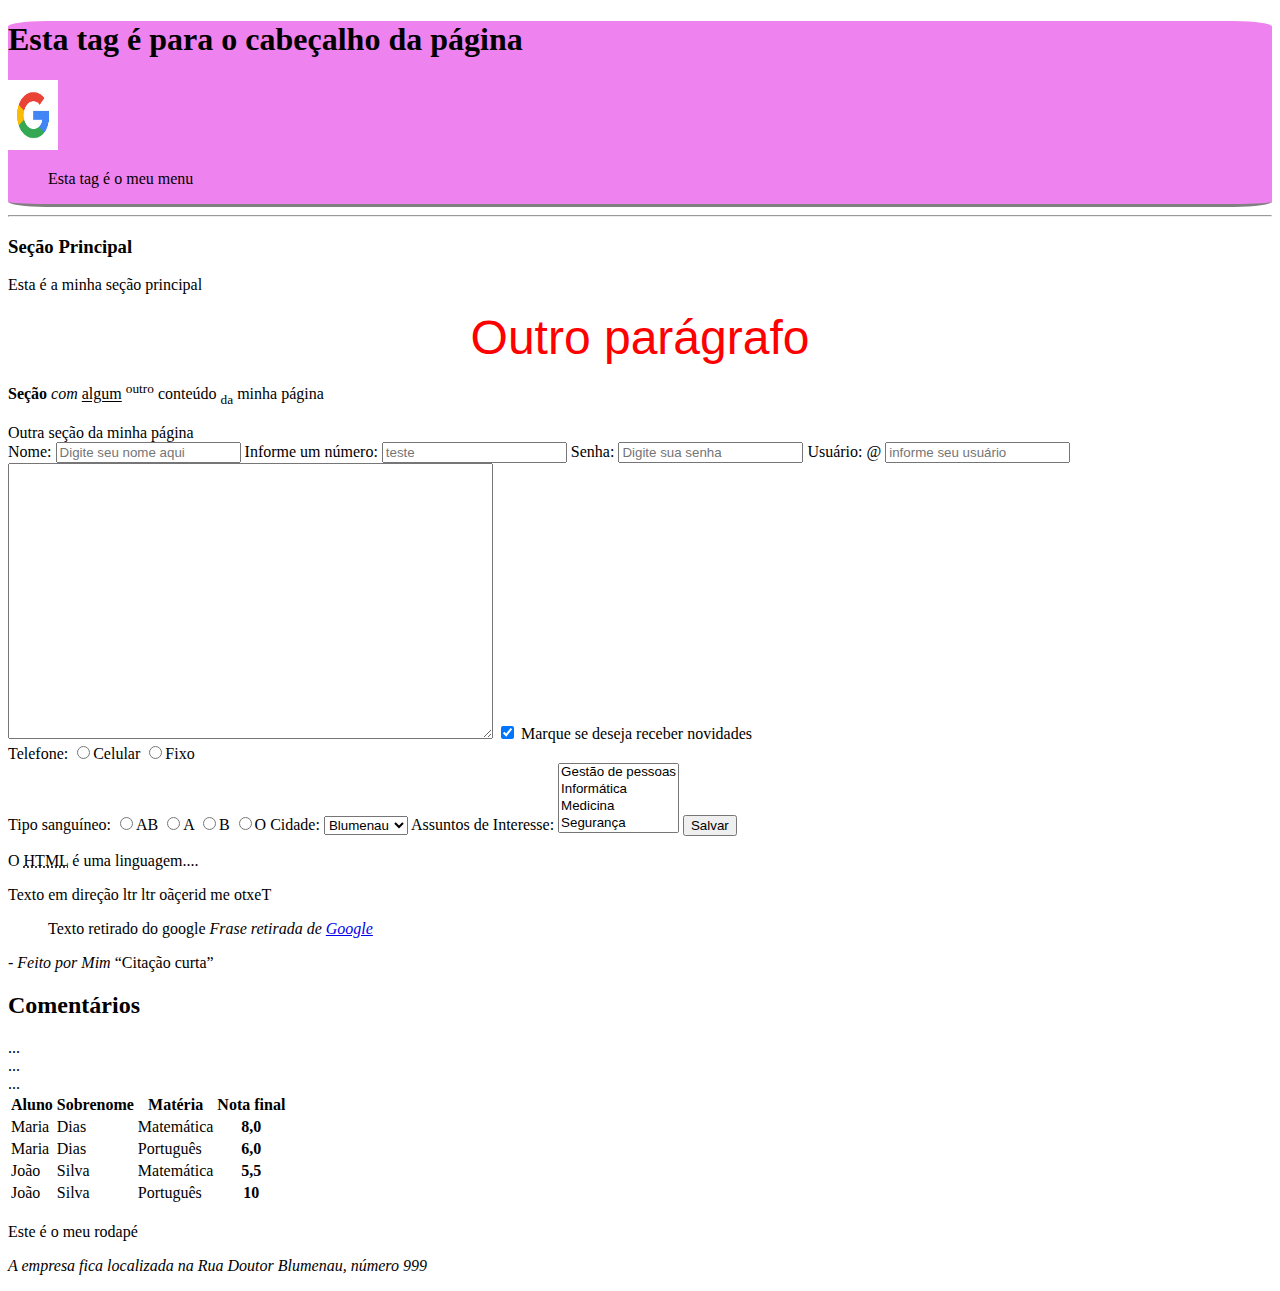
<file: index.html>
<!DOCTYPE html>
<html lang="pt-br">
<head>
    <meta charset="UTF-8">
    <meta name="viewport" content="width=device-width, initial-scale=1.0">
    <title>Document</title>
    <link href="css/style.css" rel="stylesheet">
    
</head>
<body>
    <header class="cabecalho">
        <h1>Esta tag é para o cabeçalho da página</h1>
        <img src="[data-uri]" width="50" height="70" class="cabecalho__imagem"
        <nav class="cabecalho__menu">
            <ul>
          Esta tag é o meu menu
            </ul>
        </nav>
    </header>

     <hr/>  

    <main>
        <h3>Seção Principal</h3>
        <p>Esta é a minha seção principal</p>
        <p align="center"><font : face="arial" color="red" size="20px"> Outro parágrafo</font></p>
    </main>

    <section>
        <p><b>Seção</b> <i>com</i> <u>algum</u> <sup>outro</sup> conteúdo <sub>da</sub> minha página
    </section>

    <section>
        Outra seção da minha página
    </section>

    <form>
        <label>Nome:</label>
        <input type="text" placeholder="Digite seu nome aqui">
        <Label>Informe um número:</Label>
        <input type="number" placeholder="teste">
        <label>Senha:</label>
        <input type="password" placeholder="Digite sua senha">
        <label>Usuário:</label>
        <span>@</span>
        <input type="text" placeholder="informe seu usuário">
        <br/>
        <textarea placeholder ="Digite um comentário" cols="58" rows="18"> </textarea> 
        <input type="checkbox" checked> <label>Marque se deseja receber novidades</label>
        <br/>
        <label>Telefone:</label>
        <input type="radio" name="tipotelefone"><label>Celular</label>
        <input type="radio" name="tipotelefone"><label>Fixo</label>
        <br/>
        <label>Tipo sanguíneo:</label>
        <input type="radio" name="tiposanguíneo"><label>AB</label>
        <input type="radio" name="tiposanguíneo"><label>A</label>
        <input type="radio" name="tiposanguíneo"><label>B</label>
        <input type="radio" name="tiposanguíneo"><label>O</label>
        <label>Cidade:</label>
        <select>
            <option>Blumenau</option>
            <option>Pomerode</option>
            <option>Gaspar</option>
            <option>Indaial</option>
        </select>

        <label>Assuntos de Interesse:</label>
        <select multiple>
            <option>Gestão de pessoas</option>
            <option>Informática</option>
            <option>Medicina</option>
            <option>Segurança</option>
            <option>Administração</option>
        </select>
        <button>Salvar</button>
    </form>

    <section>
        <p> O <abbr title="Hyper Text Markup Language">HTML</abbr> é uma linguagem.... </p>
        <bdo dir="ltr">Texto em direção ltr</bdo>
        <bdo dir="rtl">Texto em direção rtl</bdo>
        <blockquote cite="http://www.google.com">Texto retirado do google
            <cite>Frase retirada de <a href="http://www.google.com.br">Google</a></cite> </blockquote>
        <cite> - Feito por Mim</cite>
        <q>Citação curta</q>
    </section>

    <section>
        <h2>Comentários</h2>
        <article>
            ...
        </article>
        <article>
            ...
        </article>
        <article>
            ...
        </article>
    </section>

    <table>
        <thead>
            <tr>
                <th>Aluno</th>
                <th>Sobrenome</th>
                <th>Matéria</th>
                <th>Nota final</th>
            </tr>
        </thead>
        <tbody>
            <tr>
                <td>Maria</td>
                <td>Dias</td>
                <td>Matemática</td>
                <th>8,0</th>
            </tr>
            <tr>
                <td>Maria</td>
                <td>Dias</td>
                <td>Português</td>
                <th>6,0</th>
            </tr>
            <tr>
                <td>João</td>
                <td>Silva</td>
                <td>Matemática</td>
                <th>5,5</th>
            </tr>
            <tr>
                <td>João</td>
                <td>Silva</td>
                <td>Português</td>
                <th>10</th>
            </tr>
        </tbody>
    </table>

    </br>

    <footer>
        Este é o meu rodapé
        <address>
            <p>A empresa fica localizada na Rua Doutor Blumenau, número 999</p>
        </address>
    </footer>
    
</body>
</html>
</file>
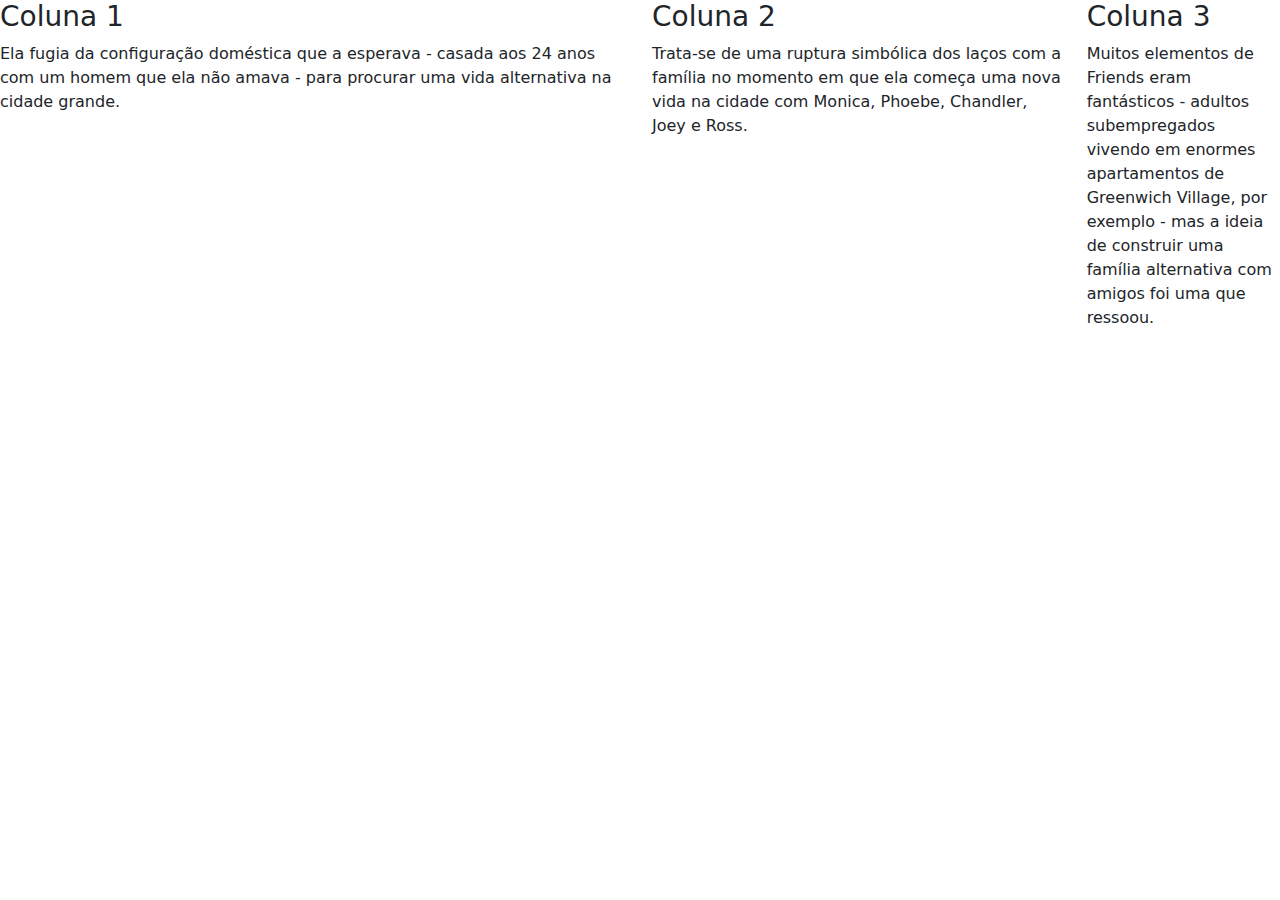
<file: coluna.html>
<!DOCTYPE html>
<html lang="pt-br">
<head>
    <meta charset="UTF-8">
    <meta name="viewport" content="width=device-width, initial-scale=1.0">
    <title>Document</title>
    <link href="https://cdn.jsdelivr.net/npm/bootstrap@5.3.3/dist/css/bootstrap.min.css" rel="stylesheet" integrity="sha384-QWTKZyjpPEjISv5WaRU9OFeRpok6YctnYmDr5pNlyT2bRjXh0JMhjY6hW+ALEwIH" crossorigin="anonymous">
    <script src="https://cdn.jsdelivr.net/npm/bootstrap@5.3.3/dist/js/bootstrap.bundle.min.js" integrity="sha384-YvpcrYf0tY3lHB60NNkmXc5s9fDVZLESaAA55NDzOxhy9GkcIdslK1eN7N6jIeHz" crossorigin="anonymous"></script>
</head>
<body>
    <section>
        <div class="row">
            <div class="col-6">
                <h3>Coluna 1</h3>
                <p>Ela fugia da configuração doméstica que a esperava - casada aos 24 anos com um homem que ela não amava - para procurar uma vida alternativa na cidade grande.</p>
            </div>

            <div class="col-4">
                <h3>Coluna 2</h3>
                <p>Trata-se de uma ruptura simbólica dos laços com a família no momento em que ela começa uma nova vida na cidade com Monica, Phoebe, Chandler, Joey e Ross.</p>
            </div>

            <div class="col-2">
                <h3>Coluna 3</h3>
                <p>Muitos elementos de Friends eram fantásticos - adultos subempregados vivendo em enormes apartamentos de Greenwich Village, por exemplo - mas a ideia de construir uma família alternativa com amigos foi uma que ressoou.</p>
            </div>

        </div>
    </section>
    
</body>
</html>
</file>
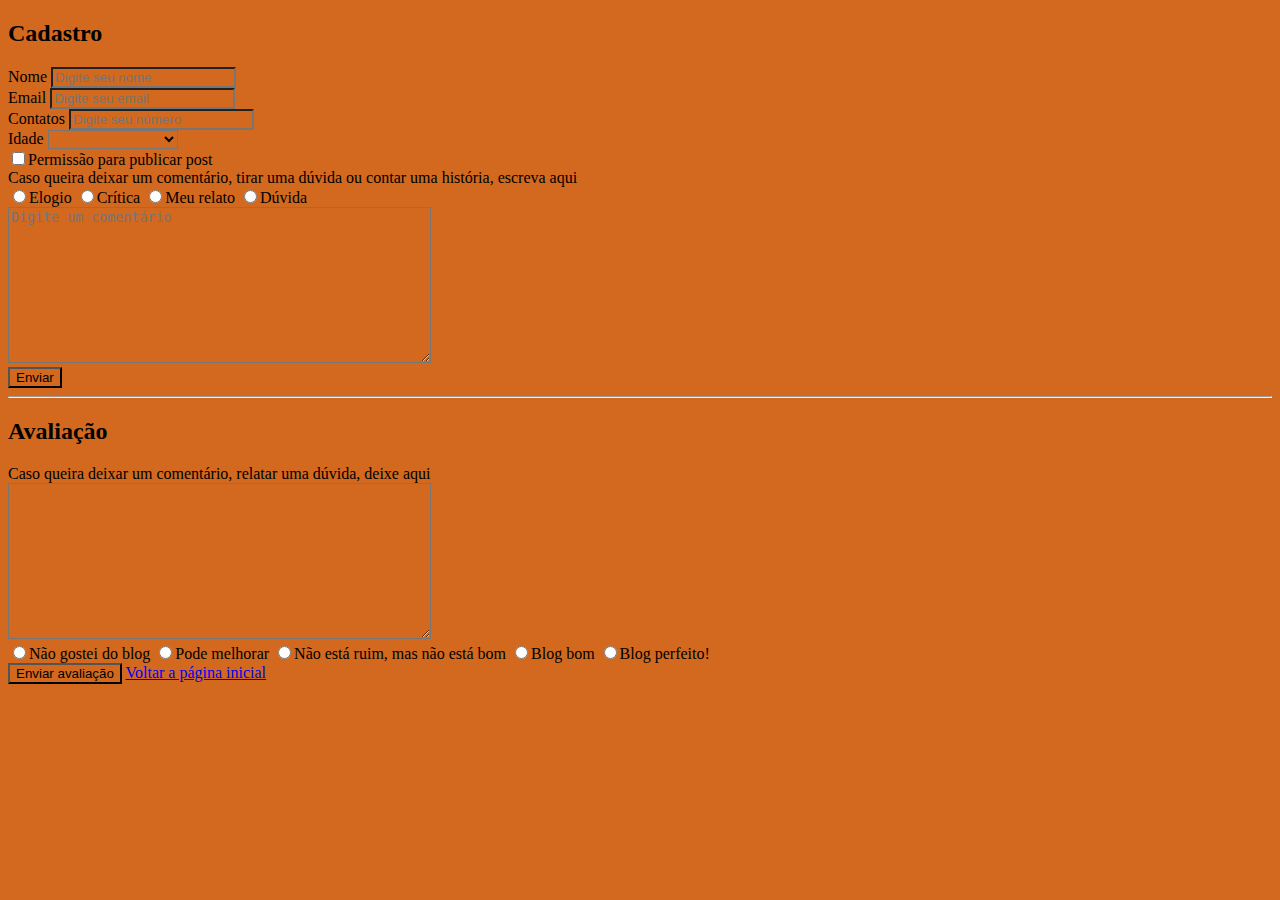
<file: contato.html>
<!DOCTYPE html>
<html lang="en">

<head>
    <meta charset="UTF-8">
    <meta name="viewport" content="width=device-width, initial-scale=1.0">
    <title>Document</title>
    <link rel="stylesheet" href="css/style-teste-oocss.css">
</head>

<body>

    <section>
        <h2>Cadastro</h2>
        <form>
            <label>Nome</label>
            <input type="text" placeholder="Digite seu nome">
            <br />
            <label>Email</label>
            <input type="text" placeholder="Digite seu email">
            <br />
            <label>Contatos</label>
            <input type="number" placeholder="Digite seu número">
            <br />
            <label>Idade</label>
            <select>
                <option></option>
                <option> menor de 18 anos </option>
                <option> 18 - 24 </option>
                <option> 25 - 29 </option>
                <option> 30 - 39 </option>
                <option> 40 - 49 </option>
                <option> 50 - 59 </option>
                <option> +60 </option>
            </select>
            <br />
            <input type="checkbox"><label>Permissão para publicar post</label>
            <br />
            <label>Caso queira deixar um comentário, tirar uma dúvida ou contar uma história, escreva aqui</label>
            <br />
            <input type="radio" name="tipoTexto">Elogio</input>
            <input type="radio" name="tipoTexto">Crítica</input>
            <input type="radio" name="tipoTexto">Meu relato</input>
            <input type="radio" name="tipoTexto">Dúvida</input>
            <br />
            <textarea placeholder="Digite um comentário" cols="50" rows="10"></textarea>
            <br />
            <button>Enviar</button>
        </form>
    </section>

    <hr/>

    <section>
        <h2>Avaliação</h2>
        <form>
            <label>Caso queira deixar um comentário, relatar uma dúvida, deixe aqui</label>
            <br/>
            <textarea cols="50" rows="10"></textarea>
            <br/>
            <input type="radio" name="nota"><label>Não gostei do blog</label>
            <input type="radio" name="nota"><label>Pode melhorar</label>
            <input type="radio" name="nota"><label>Não está ruim, mas não está bom</label>
            <input type="radio" name="nota"><label>Blog bom</label>
            <input type="radio" name="nota"><label>Blog perfeito!</label>
            <br/>
            <button>Enviar avaliação</button>
            <a href="blog.html">Voltar a página inicial</a>
        </form>
    </section>
</body>

</html>
</file>
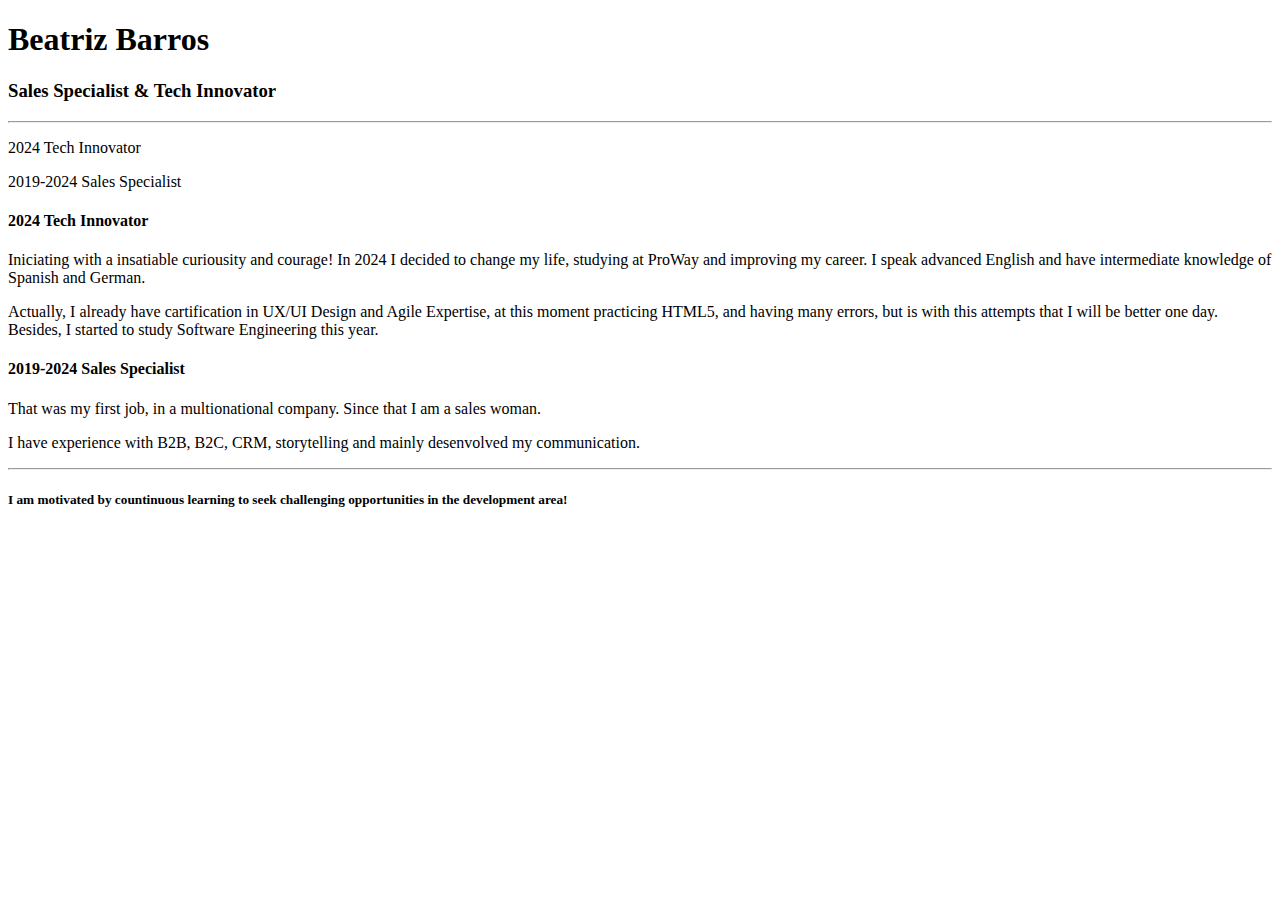
<file: my career.html>
<!DOCTYPE html>
<html lang="en">
<head>
    <meta charset="UTF-8">
    <meta name="viewport" content="width=device-width, initial-scale=1.0">
    <title>My career</title>
</head>
<body>
    <header>
        <h1>Beatriz Barros</h1>
        <nav>
        <p><h3> Sales Specialist & Tech Innovator </h3></p>
        </nav>
    </header>

    <hr/>

    <nav>
        <p>2024 Tech Innovator</p>
        <p>2019-2024  Sales Specialist</p>
    </nav>

    <section>
        <h4>2024 Tech Innovator</h4>
        <p>Iniciating with a insatiable curiousity and courage! In 2024 I decided to change my life, studying at ProWay and improving my career. I speak advanced English and have intermediate knowledge of Spanish and German.</p>
        <p>Actually, I already have cartification in UX/UI Design and Agile Expertise, at this moment practicing HTML5, and having many errors, but is with this attempts that I will be better one day. Besides, I started to study Software Engineering this year.</P>
    </section>
   
    <section>
        <h4>2019-2024  Sales Specialist</h4>
        <p>That was my first job, in a multionational company. Since that I am a sales woman.</p>
        <p>I have experience with B2B, B2C, CRM, storytelling and mainly desenvolved my communication.</p>
    </section>

    <hr/>

    <footer>
        <p><h5>I am motivated by countinuous learning to seek challenging opportunities in the development area!</h5></p>
    </footer>

</body>
</html>
</file>
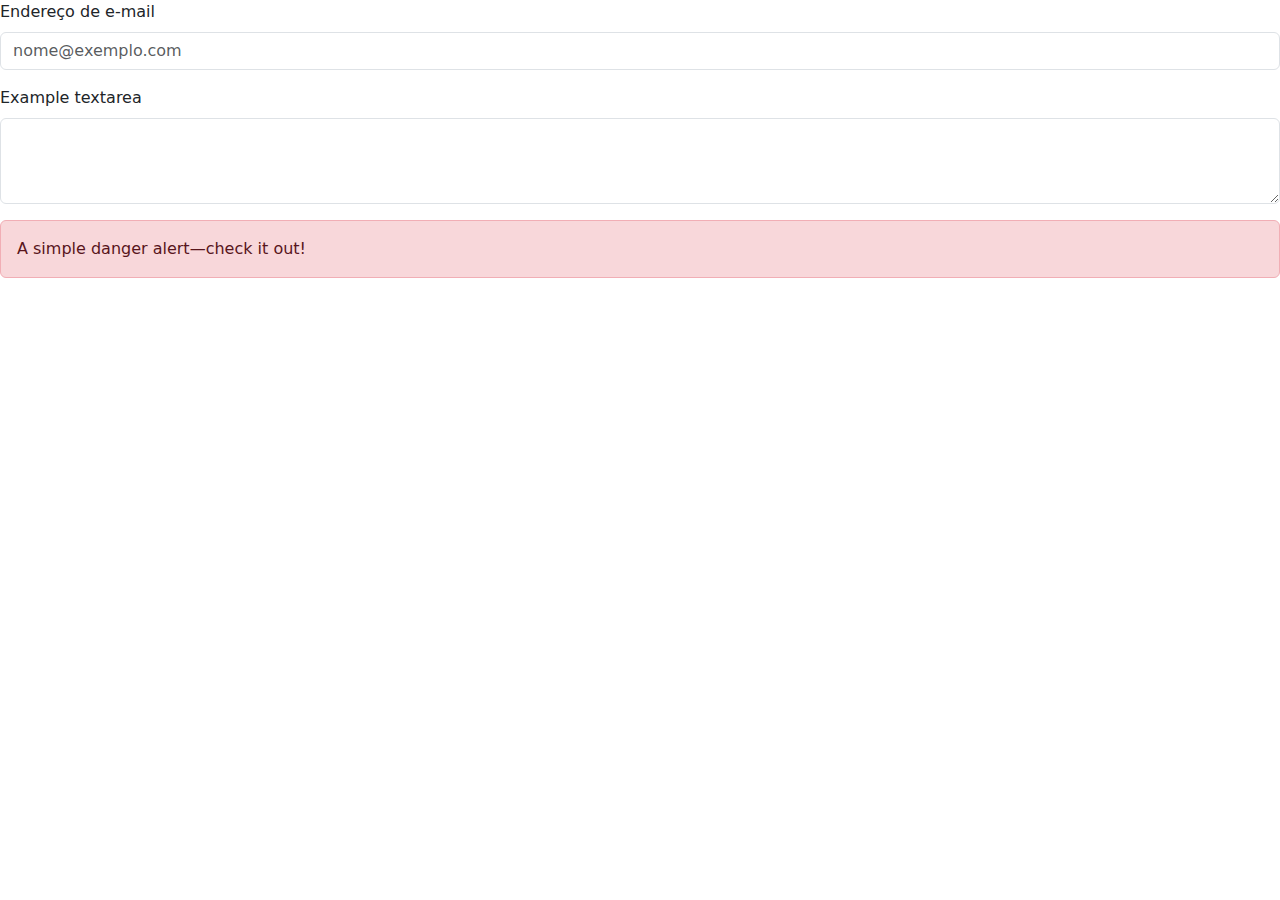
<file: teste.html>
<!DOCTYPE html>
<html lang="en">

<head>
    <meta charset="utf-8">
    <meta name="viewport" content="width=device-width, initial-scale=1.0">
    <title>Document</title>
    <link href="https://cdn.jsdelivr.net/npm/bootstrap@5.3.3/dist/css/bootstrap.min.css" rel="stylesheet" integrity="sha384-QWTKZyjpPEjISv5WaRU9OFeRpok6YctnYmDr5pNlyT2bRjXh0JMhjY6hW+ALEwIH" crossorigin="anonymous">
    <script src="https://cdn.jsdelivr.net/npm/bootstrap@5.3.3/dist/js/bootstrap.bundle.min.js" integrity="sha384-YvpcrYf0tY3lHB60NNkmXc5s9fDVZLESaAA55NDzOxhy9GkcIdslK1eN7N6jIeHz" crossorigin="anonymous"></script>

  </head>
<body>
    
    <div class="mb-3">
    <label for="exampleFormControlInput1" class="form-label">Endereço de e-mail</label>
    <input type="email" class="form-control" id="exampleFormControlInput1" placeholder="nome@exemplo.com">
  </div>
  <div class="mb-3">
    <label for="exampleFormControlTextarea1" class="form-label">Example textarea</label>
    <textarea class="form-control" id="exampleFormControlTextarea1" rows="3"></textarea>
  </div>

  <div class="alert alert-danger" role="alert">
    A simple danger alert—check it out!
  </div>

  

</body>

</html>
</file>
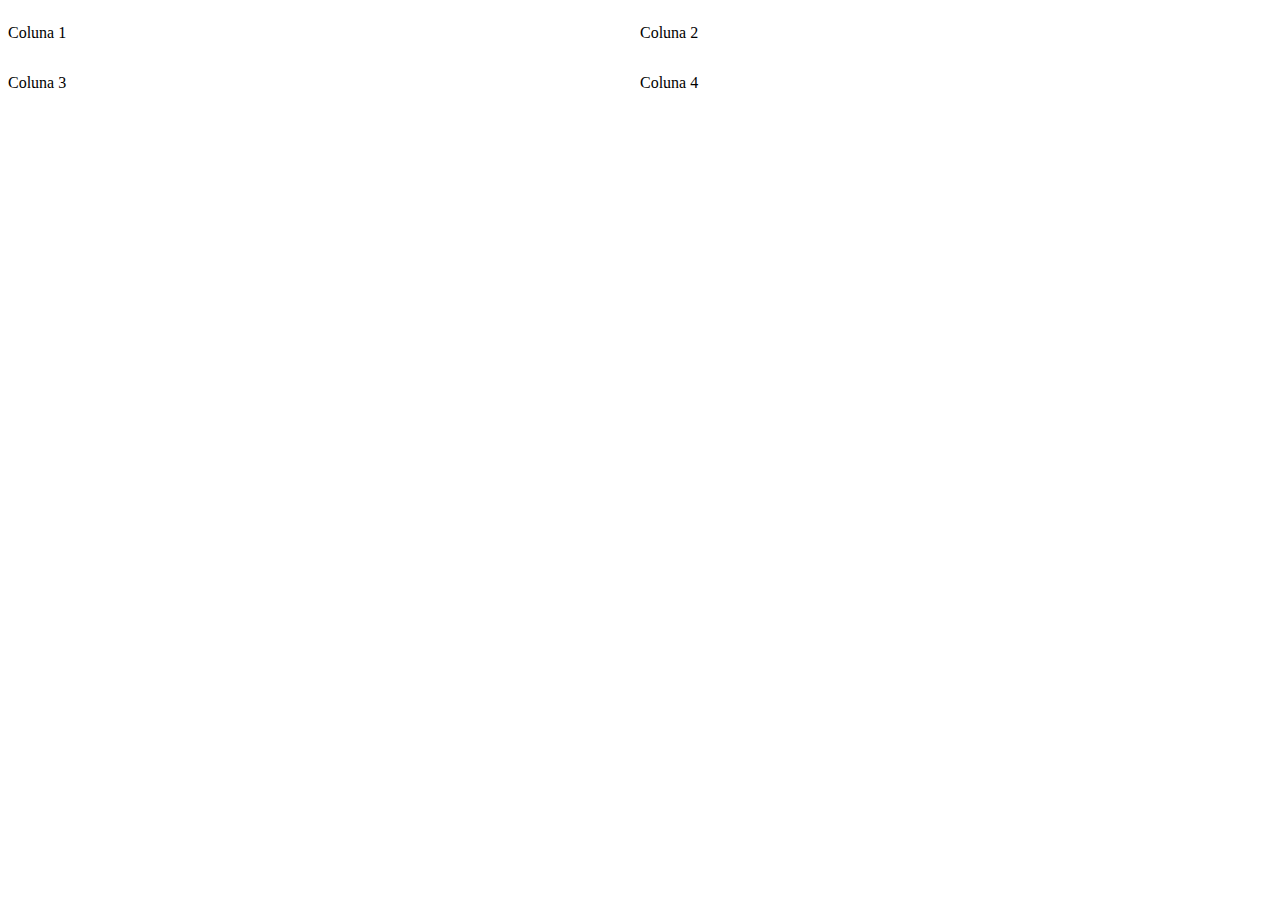
<file: atividades/display.html>
<!DOCTYPE html>
<html lang="en">
<head>
    <meta charset="UTF-8">
    <meta name="viewport" content="width=device-width, initial-scale=1.0">
    <title>Document</title>
    <link rel="stylesheet" href="display.css">
</head>
<body>
    <div class="container-grid">
        <p>Coluna 1</p>
        <p>Coluna 2</p>
        <p>Coluna 3</p>
        <p>Coluna 4</p>
    </div>
</body>
</html>
</file>
<file: css/style.css>
.cabecalho {
    border-bottom: 3px solid gray;
    background-color: violet;
    border-radius: 3%;
}

.cabecalho__imagem {
}

.cabecalho__menu {
}

.cabecalho__lista {
}

.cabecalho__lista--central {
}

.atentado {    
    background-image: url("https://encrypted-tbn0.gstatic.com/images?q=tbn:ANd9GcSXOWlGcyjKQG_PwHaashU-S7K4b8FSgZgxZg&s");
    background-repeat: no-repeat;
    background-size: cover;
}

.atentado__titulo {
    opacity: 0.8;
    width: 10%;
    border: 1px solid gray;
    border-radius: 25px;
    background-color: gray;
}

.atentado__paragrafo {
    color: cadetblue;
}

.atentado__paragrafo--corRosa {

}

.atentado__paragrafo--corVerde {

}

.sobreMim {

}

.sobreMim__titulo {

}
</file>
<file: css/style-teste-oocss.css>
* {
    background-color: rgb(210,105,30);
}



.campo {

}

.campo-grande {

}

.campo-pequeno {

}

.campo-arredondado {

}

.botao {

}

.botao-grande {

}

.botao-espaçado {

}

.botao-corClara {

}

.botao-corEscura {

}

.titulo {

}

.titulo-linha {

}
</file>
<file: atividades/display.css>
.container-grid{
    display: grid;
    grid-template-columns: repeat(2, 1fr);
}
</file>
